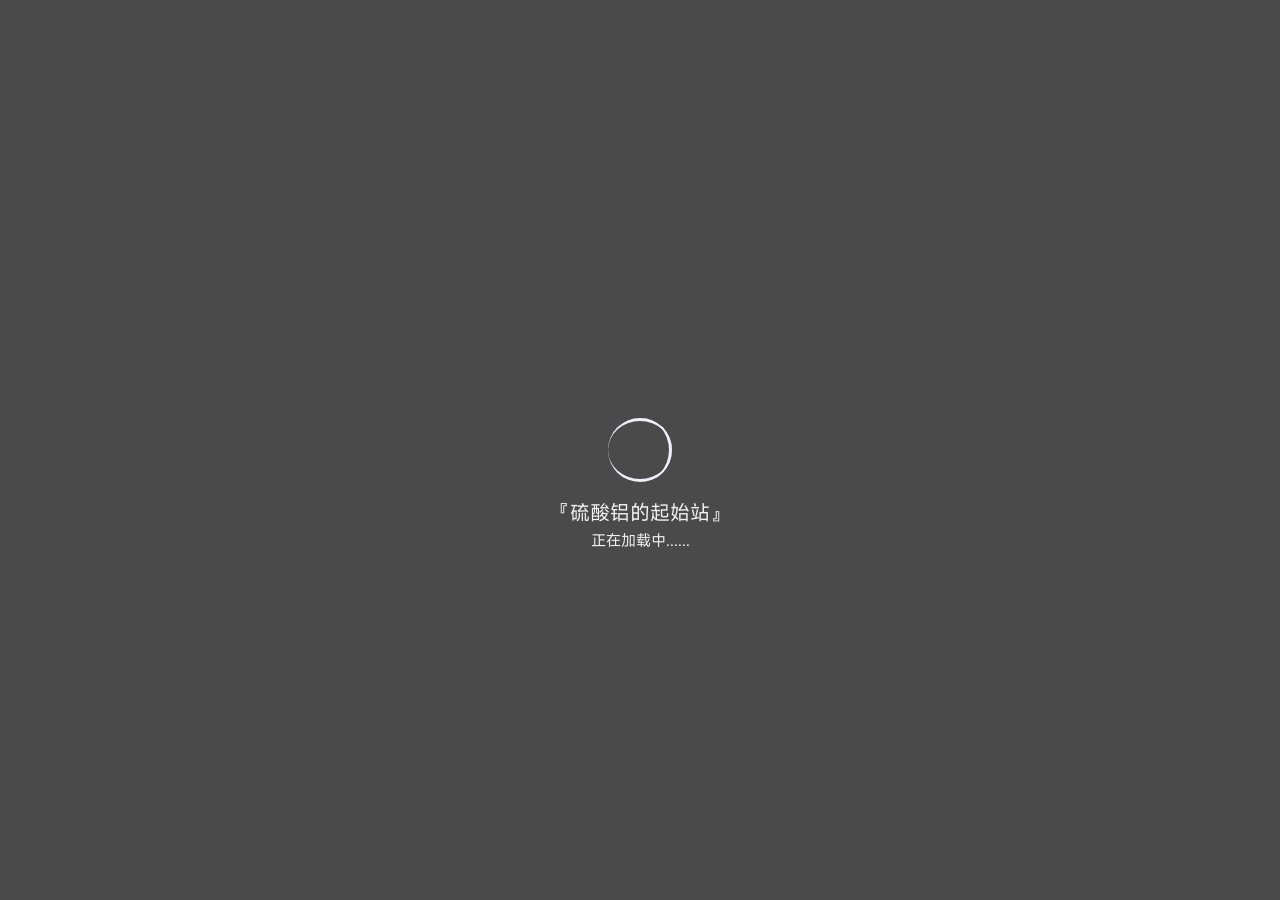
<file: index.html>
<!DOCTYPE html>
<html lang="zh-CN">

<head>
    <meta charset="UTF-8" />
    <meta http-equiv="X-UA-Compatible" content="IE=edge" />
    <meta name="viewport" content="width=device-width, initial-scale=1.0" />
    <title>『硫酸铝的起始站』</title>
    <link rel="icon" href="favicon.ico" />
    <!-- jQuery -->
    <script src="https://lf26-cdn-tos.bytecdntp.com/cdn/expire-1-M/jquery/3.6.0/jquery.min.js"></script>
    <!-- 引入样式 -->
    <link rel="stylesheet" type="text/css" href="./css/style.css" />
    <link rel="stylesheet" type="text/css" href="./css/font.css" />
    <link rel="stylesheet" type="text/css" href="./css/loading.css" />
    <link rel="stylesheet" type="text/css" href="./css/mobile.css" />
    <link rel="stylesheet" type="text/css" href="./css/animation.css" />
    <!-- Izitoast -->
    <link rel="stylesheet" href="https://lf26-cdn-tos.bytecdntp.com/cdn/expire-1-M/izitoast/1.4.0/css/iziToast.min.css" />
    <script type="text/javascript"
        src="https://lf26-cdn-tos.bytecdntp.com/cdn/expire-1-M/izitoast/1.4.0/js/iziToast.min.js">
    </script>
    <!-- IE Out -->
    <script>
        if ( /*@cc_on!@*/ false || (!!window.MSInputMethodContext && !!document.documentMode)) window.location.href =
            "https://al2so43.github.io/update/?referrer=https%3A%2F%2Fal2so43.github.io%2Fwebsite%2F&" + encodeURIComponent(window.location
            .href);
    </script>
</head>

<body>
    <!--加载动画-->
    <div id="loading-box">
        <div class="loading-left-bg"></div>
        <div class="loading-right-bg"></div>
        <div class="spinner-box">
            <div class="loader">
                <div class="inner one"></div>
                <div class="inner two"></div>
                <div class="inner three"></div>
            </div>
            <div class="loading-word">
                <p class="loading-title">『硫酸铝的起始站』</p>
                <span id="loading-text">正在加载中......</span>
            </div>
        </div>
    </div>
    <!-- 背景图片 -->
    <div class="bg-all">
        <img id="bg" onerror="this.classList.add('error');"></img>
        <div class="cover"></div>
    </div>
    <!-- 主体内容 -->
    <section id="section" class="section">
        <div id="content">
            <div class="con">
                <!-- 时间天气 -->
                <div class="tool-all">
                    <div class="time">
                        <span id="time_text">00:<span id="point">00</span>:00</span>
                        <span id="day">2000年&nbsp;1&nbsp;月&nbsp;1&nbsp;日&nbsp;星期一</span>
                    </div>
                    <div class="weather">
                        <span id="city">实时&nbsp;</span><span id="wea_text">天气&nbsp;</span><span id="tem2">信息&nbsp;</span><span
                            id="tem1"></span><span id="win_text">获取&nbsp;</span><span id="win_level">失败&nbsp;</span>
                    </div>
                </div>
                <div class="hitokoto">
                    <span id="hitokoto_text">这个每日名言似乎出了些小问题.</span><br />&nbsp;&nbsp;
                    <span id="hitokoto-from">&nbsp;&nbsp;&nbsp;---「&nbsp;<span id="from_text">Al2(SO4)3-硫酸铝</span>&nbsp;」</span>
                    <div class="hitokoto"><br /></div>
                </div>
                <!-- 搜索框 -->
                <div class="close_sou"></div>
                <div class="sou">
                    <form class="search" action="https://www.baidu.com/s" target="_Blank">
                        <div class="all-search">
                            <div class="se" title="点击切换搜索引擎">
                                <i id="icon-se" class="iconfont icon-baidu"></i>
                            </div>
                            <input class="wd" type="text" name="wd" placeholder="输入搜索内容" autocomplete="off" />
                            <div class="sou-button">
                                <div class="s" id="s-button">
                                    <i id="icon-sou" class="iconfont icon-sousuo"></i>
                                </div>
                            </div>
                        </div>
                        <input type="submit" id="search-submit" style="display: none;" />
                    </form>
                    <div id="keywords" style="display: none;"></div>
                    <div class="search-engine" style="display: none;">
                        <div class="search-engine-list">
                            <div class="se-li">
                                <a class="se-li-text" data-url="https://www.baidu.com/s" data-name="wd"
                                    data-icon="iconfont icon-baidu">
                                    <i id="icon-sou-list" class="iconfont icon-sousuo"></i>
                                    <span>百度</span>
                                </a>
                            </div>
                            <div class="se-li" data-url="https://cn.bing.com/search" data-name="q"
                                data-icon="iconfont icon-bing">
                                <a class="se-li-text">
                                    <i id="icon-sou-list" class="iconfont icon-bing"></i>
                                    <span>Bing</span>
                                </a>
                            </div>
                            <div class="se-li" data-url="https://www.google.com/search" data-name="q"
                                data-icon="iconfont icon-google">
                                <a class="se-li-text">
                                    <i id="icon-sou-list" class="iconfont icon-google"></i>
                                    <span>Google</span>
                                </a>
                            </div>
                            <div class="se-li" data-url="https://www.sogou.com/web" data-name="query"
                                data-icon="iconfont icon-bing">
                                <a class="se-li-text">
                                    <i id="icon-sou-list" class="iconfont icon-sougousousuo"></i>
                                    <span>搜狗</span>
                                </a>
                            </div>
                        </div>
                    </div>
                </div>
                <!-- 书签页 -->
                <div class="mark" style="display: none;">
                    <div class="tab">
                        <div class="tab-item active">默认</div>
                        <div class="tab-item">推荐</div>
                        <div class="tab-item">常用</div>
                        <div class="tab-item">工具</div>
                        <div class="tab-item">接口</div>
                        <div class="tab-item">娱乐</div>
                    </div>
                    <div class="content products">
                        <!-- 默认 -->
                        <div class="mainCont selected">
                            <div class="quick-all">
                                <div class="quick">
                                    <a href="https://mail.qq.com/" target="_blank">
                                        QQ邮箱
                                    </a>
                                </div>
                            </div>
                        </div>
                        <!-- 推荐 -->
                        <div class="mainCont">
                            <div class="quick-alls">
                                <div class="quicks" data-s="utools" title="Utools">
                                    <a href="https://u.tools/" target="_blank">
                                        Utools
                                    </a>
                                </div>
                                <div class="quicks" data-s="7zip" title="7-Zip">
                                    <a href="https://7-zip.org/" target="_blank">
                                        7-Zip
                                    </a>
                                </div>
                                <div class="quicks" data-s="vscode" title="VSCode">
                                    <a href="https://code.visualstudio.com/" target="_blank">
                                        VSCode
                                    </a>
                                </div>
                                <div class="quicks" data-s="jetbrains" title="Jetbrains官网">
                                    <a href="https://www.jetbrains.com/zh-cn/" target="_blank">
                                        Jetbrains官网
                                    </a>
                                </div>
                                <div class="quicks" data-s="vmware" title="VMWare虚拟机">
                                    <a href="https://www.vmware.com/products/desktop-hypervisor.html" target="_blank">
                                        VMWare虚拟机
                                    </a>
                                </div>
                                <div class="quicks" data-s="feishu" title="飞书">
                                    <a href="https://www.feishu.cn/" target="_blank">
                                        飞书
                                    </a>
                                </div>
                                <div class="quicks" data-s="qnstart" title="青柠起始页">
                                    <a href="https://intro.limestart.cn/" target="_blank">
                                        青柠起始页
                                    </a>
                                </div>
                                <div class="quicks" data-s="tencentdocx" title="腾讯文档">
                                    <a href="https://docs.qq.com/" target="_blank">
                                        腾讯文档
                                    </a>
                                </div>
                                <div class="quicks" data-s="WPS" title="WpsOffice">
                                    <a href="https://www.wps.cn/" target="_blank">
                                        WpsOffice
                                    </a>
                                </div>
                                <div class="quicks" data-s="microsoftoutlook" title="MicrosoftOutlook">
                                    <a href="https://www.microsoft.com/zh-cn/microsoft-365/outlook/email-and-calendar-software-microsoft-outlook/" target="_blank">
                                        MicrosoftOutlook
                                    </a>
                                </div>
                            </div>
                        </div>
                        <!-- 常用 -->
                        <div class="mainCont">
                            <div class="quick-alls">
                                <div class="quicks" data-s="google" title="GoogleChrome">
                                    <a href="https://www.google.cn/chrome/" target="_blank">
                                        GoogleChrome
                                    </a>
                                </div>
                                <div class="quicks" data-s="steamcommunity" title="Steamcommunity302">
                                    <a href="https://www.dogfight360.com/blog/686/" target="_blank">
                                        Steamcommunity302
                                    </a>
                                </div>
                                <div class="quicks" data-s="steam" title="Steam">
                                    <a href="https://store.steampowered.com/about/" target="_blank">
                                        Steam
                                    </a>
                                </div>
                                <div class="quicks" data-s="epic" title="Epic">
                                    <a href="https://www.epicgames.com/site/zh-CN/home" target="_blank">
                                        Epic
                                    </a>
                                </div>
                                <div class="quicks" data-s="tuladingtools" title="图吧工具箱">
                                    <a href="https://www.tbtool.cn/" target="_blank">
                                        图吧工具箱
                                    </a>
                                </div>
                                <div class="quicks" data-s="github" title="Github">
                                    <a href="https://github.com/" target="_blank">
                                        Github
                                    </a>
                                </div>
                                <div class="quicks" data-s="wormhole" title="Wormhole">
                                    <a href="https://wormhole.app/" target="_blank">
                                        Wormhole
                                    </a>
                                </div>
                                <div class="quicks" data-s="163mail" title="网易163邮箱">
                                    <a href="https://mail.163.com/" target="_blank">
                                        网易163邮箱
                                    </a>
                                </div>
                                <div class="quicks" data-s="baidufanyi" title="百度翻译">
                                    <a href="https://fanyi.baidu.com/" target="_blank">
                                        百度翻译
                                    </a>
                                </div>
                                <div class="quicks" data-s="aliyundrive" title="蓝奏云盘">
                                    <a href="https://www.lanzoui.com/" target="_blank">
                                        蓝奏云盘
                                    </a>
                                </div>
                            </div>
                        </div>
                        <!-- 工具 -->
                        <div class="mainCont">
                            <div class="quick-alls">
                                <div class="quicks" data-s="uutool" title="UUTool">
                                    <a href="https://uutool.cn/" target="_blank">
                                        UUTool
                                    </a>
                                </div>
                                <div class="quicks" data-s="zxgjdaquan" title="在线工具大全">
                                    <a href="https://www.lddgo.net/" target="_blank">
                                        在线工具大全
                                    </a>
                                </div>
                                <div class="quicks" data-s="cainiaogj" title="菜鸟工具">
                                    <a href="https://www.jyshare.com/" target="_blank">
                                        菜鸟工具
                                    </a>
                                </div>
                                <div class="quicks" data-s="toolhelper" title="Toolhelper">
                                    <a href="https://www.toolhelper.cn/" target="_blank">
                                        Toolhelper
                                    </a>
                                </div>
                                <div class="quicks" data-s="matools" title="MaTools">
                                    <a href="https://www.matools.com/" target="_blank">
                                        MaTools
                                    </a>
                                </div>
                                <div class="quicks" data-s="alltoall" title="AllToAll">
                                    <a href="https://www.alltoall.net/" target="_blank">
                                        AllToAll
                                    </a>
                                </div>
                                <div class="quicks" data-s="zxwjzh" title="在线文件转换">
                                    <a href="https://cdkm.com/cn/" target="_blank">
                                        在线文件转换
                                    </a>
                                </div>
                                <div class="quicks" data-s="aconvert" title="Aconvert格式转换">
                                    <a href="https://www.aconvert.com/cn/" target="_blank">
                                        Aconvert格式转换
                                    </a>
                                </div>
                                <div class="quicks" data-s="omnifile" title="通用图像工具">
                                    <a href="https://omnifile.co/zh-cn/" target="_blank">
                                        通用图像工具
                                    </a>
                                </div>
                                <div class="quicks" data-s="onlinepdfedit" title="OnlinePDF">
                                    <a href="https://onlinepdfedit.com/zh-cn/" target="_blank">
                                        OnlinePDF
                                    </a>
                                </div>
                            </div>
                        </div>
                        <!-- 接口 -->
                        <div class="mainCont">
                            <div class="quick-alls">
                                <div class="quicks" data-s="mwm" title="栗次元API">
                                    <a href="https://t.mwm.moe/" target="_blank">
                                        栗次元API
                                    </a>
                                </div>
                                <div class="quicks" data-s="bingimg" title="Bing壁纸API">
                                    <a href="https://bing.img.run/about.html" target="_blank">
                                        Bing壁纸API
                                    </a>
                                </div>
                                <div class="quicks" data-s="yhpop" title="樱花API">
                                    <a href="https://www.dmoe.cc/" target="_blank">
                                        樱花API
                                    </a>
                                </div>
                                <div class="quicks" data-s="paugram" title="保罗API">
                                    <a href="https://api.paugram.com/" target="_blank">
                                        保罗API
                                    </a>
                                </div>
                                <div class="quicks" data-s="xiaowai" title="LoliAPI">
                                    <a href="https://www.loliapi.com/" target="_blank">
                                        LoliAPI
                                    </a>
                                </div>
                                <div class="quicks" data-s="vvhan" title="韩小韩API">
                                    <a href="https://api.vvhan.com/" target="_blank">
                                        韩小韩API
                                    </a>
                                </div>
                                <div class="quicks" data-s="dujin" title="缙哥哥API">
                                    <a href="https://www.dujin.org/tag/api" target="_blank">
                                        缙哥哥API
                                    </a>
                                </div>
                                <div class="quicks" data-s="roll" title="RollAPI">
                                    <a href="https://www.mxnzp.com/doc/list" target="_blank">
                                        RollAPI
                                    </a>
                                </div>
                                <div class="quicks" data-s="injahow" title="InjahowAPI">
                                    <a href="https://api.injahow.cn/" target="_blank">
                                        InjahowAPI
                                    </a>
                                </div>
                                <div class="quicks" data-s="hitokoto" title="一言API">
                                    <a href="https://hitokoto.cn/" target="_blank">
                                        一言API
                                    </a>
                                </div>
                            </div>
                        </div>
                        <!-- 娱乐 -->
                        <div class="mainCont">
                            <div class="quick-alls">
                                <div class="quicks" data-s="bilibili" title="哔哩哔哩">
                                    <a href="https://www.bilibili.com/" target="_blank">
                                        哔哩哔哩
                                    </a>
                                </div>
                                <div class="quicks" data-s="douyin" title="抖音">
                                    <a href="https://www.douyin.com/" target="_blank">
                                        抖音
                                    </a>
                                </div>
                                <div class="quicks" data-s="kuaishou" title="快手">
                                    <a href="https://www.kuaishou.com/new-reco" target="_blank">
                                        快手
                                    </a>
                                </div>
                                <div class="quicks" data-s="xigua" title="西瓜视频">
                                    <a href="https://www.ixigua.com/?wid_try=1" target="_blank">
                                        西瓜视频
                                    </a>
                                </div>
                                <div class="quicks" data-s="iqiyi" title="爱奇艺">
                                    <a href="https://www.iqiyi.com/" target="_blank">
                                        爱奇艺
                                    </a>
                                </div>
                                <div class="quicks" data-s="163music" title="网易云音乐">
                                    <a href="https://music.163.com/" target="_blank">
                                        网易云音乐
                                    </a>
                                </div>
                                <div class="quicks" data-s="qqmusic" title="QQ音乐">
                                    <a href="https://y.qq.com/" target="_blank">
                                        QQ音乐
                                    </a>
                                </div>
                                <div class="quicks" data-s="kugou" title="酷狗音乐">
                                    <a href="https://www.kugou.com/" target="_blank">
                                        酷狗音乐
                                    </a>
                                </div>
                                <div class="quicks" data-s="kuwo" title="酷我音乐">
                                    <a href="https://kuwo.cn/" target="_blank">
                                        酷我音乐
                                    </a>
                                </div>
                                <div class="quicks" data-s="migu" title="咪咕音乐">
                                    <a href="https://www.migu.cn/music.html" target="_blank">
                                        咪咕音乐
                                    </a>
                                </div>
                            </div>
                        </div>
                    </div>
                </div>
                <!-- 设置图标 -->
                <div id="menu">
                    <i id="icon-menu" class="iconfont icon-shezhi"></i>
                </div>
                <!-- 设置页 -->
                <div class="set" style="display: none;">
                    <div class="tabs">
                        <div class="tab-items actives">搜索引擎</div>
                        <div class="tab-items" id="set-quick-menu">快捷方式</div>
                        <div class="tab-items">壁纸设置</div>
                        <div class="tab-items">数据备份</div>
                    </div>
                    <div class="contents productss">
                        <!-- 搜索引擎设置 -->
                        <div class="mainConts selected">
                            <div class="set_blocks">
                                <div class="set_blocks_content">
                                    <div class="se_list">
                                        <div class="se_list_table">
                                            <div class="se_list_div">
                                                <div class="se_list_num">
                                                    <i class="iconfont icon-home"></i>
                                                </div>
                                                <div class="se_list_name">百度</div>
                                                <div class="se_list_button">
                                                    <button class="set_se_default" value="baidu"
                                                        style="border-radius: 8px 0px 0px 8px;">
                                                        <span class="iconfont icon-home"></span>
                                                    </button>
                                                    <button class="edit_se" value="baidu">
                                                        <span class="iconfont icon-xiugai"></span>
                                                    </button>
                                                    <button class="delete_se" value="baidu"
                                                        style="border-radius: 0px 8px 8px 0px;">
                                                        <span class="iconfont icon-delete"></span>
                                                    </button>
                                                </div>
                                            </div>
                                            <div class="se_list_div">
                                                <div class="se_list_num">2</div>
                                                <div class="se_list_name">谷歌</div>
                                                <div class="se_list_button">
                                                    <button class="set_se_default" value="google"><span
                                                            class="iconfont icon-home"></span></button>
                                                    <button class="edit_se" value="google"><span
                                                            class="iconfont icon-xiugai"></span></button>
                                                    <button class="delete_se" value="google"><span
                                                            class="iconfont icon-delete"></span></button>
                                                </div>
                                            </div>
                                        </div>
                                    </div>
                                    <div class="se_add_preinstall">
                                        <div class="set_se_list_add">
                                            <span class="set_quick_text">新增</span>
                                        </div>
                                        <div class="set_se_list_preinstall">
                                            <span class="set_quick_text">重置</span>
                                        </div>
                                    </div>
                                    <div class="add_content se_add_content" style="display:none;">
                                        <div class="froms">
                                            <div class="from_items">
                                                <div class="from_text">序号</div>
                                                <input type="hidden" name="key_inhere" />
                                                <input type="number" name="key" placeholder="请输入&nbsp;小于&nbsp;20&nbsp;的&nbsp;正整数"
                                                    autocomplete="off"
                                                    oninput="if(value>20)value=20;if(value<0)value=0" />
                                            </div>
                                            <div class="from_items">
                                                <div class="from_text">名称</div>
                                                <input type="text" name="title" placeholder="请输入&nbsp;搜索引擎&nbsp;的&nbsp;名称" autocomplete="off" />
                                            </div>
                                            <div class="from_items">
                                                <div class="from_text">网址</div>
                                                <input type="url" name="url" placeholder="请输入&nbsp;以&nbsp;https&nbsp;或&nbsp;http&nbsp;开头的&nbsp;URL链接"
                                                    autocomplete="off" />
                                            </div>
                                            <div class="from_items">
                                                <div class="from_text">字段</div>
                                                <input type="text" name="name" placeholder="请输入&nbsp;URL链接&nbsp;中&nbsp;?&nbsp;后面的字段"
                                                    autocomplete="off" />
                                            </div>
                                            <div class="from_items" style="display: none;">
                                                <input type="text" name="icon" placeholder="iconfont icon-Earth"
                                                    value="iconfont icon-Earth" disabled="disabled" />
                                            </div>
                                        </div>
                                        <div class="from_items button">
                                            <div class="se_add_save">保存</div>
                                            <div class="se_add_cancel">取消</div>
                                        </div>
                                    </div>
                                </div>
                            </div>
                        </div>
                        <!-- 快捷方式设置 -->
                        <div class="mainConts">
                            <div class="set_blocks">
                                <div class="set_blocks_content">
                                    <div class="quick_list">
                                        <div class="quick_list_table">
                                            <div class="quick_list_div">
                                                <div class="quick_list_div_num">1</div>
                                                <div class="quick_list_div_name">哔哩哔哩</div>
                                                <div class="quick_list_div_button">
                                                    <div class="edit_quick" value="1">
                                                        <span class="iconfont iconbook-edit"></span>
                                                    </div>
                                                    <div class="delete_quick" value="1">
                                                        <span class="iconfont icondelete"></span>
                                                    </div>
                                                </div>
                                            </div>
                                            <div class="quick_list_div">
                                                <div class="quick_list_div_num">2</div>
                                                <div class="quick_list_div_name">知乎</div>
                                                <div class="quick_list_div_button">
                                                    <button class="edit_quick" value="2"
                                                        style="border-radius: 8px 0px 0px 8px;">
                                                        <span class="iconfont iconbook-edit"></span>
                                                    </button>
                                                    <button class="delete_quick" value="2"
                                                        style="border-radius: 0px 8px 8px 0px;">
                                                        <span class="iconfont icondelete"></span>
                                                    </button>
                                                </div>
                                            </div>
                                        </div>
                                    </div>
                                    <div class="se_add_preinstalls">
                                        <div class="set_quick_list_add">
                                            <span class="set_quick_text">新增</span>
                                        </div>
                                        <div class="set_quick_list_preinstall">
                                            <span class="set_quick_text">重置</span>
                                        </div>
                                    </div>
                                    <div class="add_content quick_add_content" style="display:none;">
                                        <div class="froms">
                                            <div class="from_items">
                                                <div class="from_text">序号</div>
                                                <input type="hidden" name="key_inhere" />
                                                <input type="number" name="key" placeholder="请输入&nbsp;小于&nbsp;100&nbsp;的&nbsp;正整数"
                                                    autocomplete="off"
                                                    oninput="if(value>99)value=99;if(value<0)value=0" />
                                            </div>
                                            <div class="from_items">
                                                <div class="from_text">名称</div>
                                                <input type="text" name="title" placeholder="请输入&nbsp;快捷方式&nbsp;的&nbsp;名称" autocomplete="off" />
                                            </div>
                                            <div class="from_items">
                                                <div class="from_text">网址</div>
                                                <input type="url" name="url" placeholder="请输入&nbsp;以&nbsp;https&nbsp;或&nbsp;http&nbsp;开头的&nbsp;URL链接"
                                                    autocomplete="off" />
                                            </div>
                                        </div>
                                        <div class="from_items button">
                                            <div class="quick_add_save">保存</div>
                                            <div class="quick_add_cancel">取消</div>
                                        </div>
                                    </div>
                                </div>
                            </div>
                        </div>
                        <!-- 背景图片设置 -->
                        <div class="mainConts">
                            <div class="set_blocks">
                                <div class="set_tip">
                                    <span class="set_text mobile">点击下方选项以切换壁纸,使用除默认壁纸以外的选项可能会导致网页载入缓慢.</span>
                                    <span class="set_text mobile">不建议使用以主色调为白色的壁纸,会导致本站部分元素无法辨认.</span>
                                    <span class="set_text" id="wallpaper_text">请点击选项以查看各项说明,高亮项为选中,选中后刷新网页以生效!</span>
                                </div>
                                <div class="set_blocks_content">
                                    <div class="from_container">
                                        <div class="froms">
                                            <div class="from_row">
                                                <div class="from_row_content">
                                                    <div id="wallpaper">
                                                        <div class="form-radio">
                                                            <input type="radio" id="radio1" class="set-wallpaper"
                                                                name="wallpaper-type" value="1" style="display: none;" />
                                                            <label class="form-radio-label" for="radio1">
                                                                默认壁纸
                                                            </label>
                                                        </div>
                                                        <div class="form-radio">
                                                            <input type="radio" id="radio6" class="set-wallpaper"
                                                                name="wallpaper-type" value="6" style="display: none;" />
                                                            <label class="form-radio-label" for="radio6">
                                                                本地背景
                                                            </label>
                                                        </div>
                                                        <div class="form-radio">
                                                            <input type="radio" id="radio2" class="set-wallpaper"
                                                                name="wallpaper-type" value="2" style="display: none;" />
                                                            <label class="form-radio-label" for="radio2">
                                                                必应每日
                                                            </label>
                                                        </div>
                                                        <div class="form-radio">
                                                            <input type="radio" id="radio3" class="set-wallpaper"
                                                                name="wallpaper-type" value="3" style="display: none;" />
                                                            <label class="form-radio-label" for="radio3">
                                                                高清风景
                                                            </label>
                                                        </div>
                                                        <div class="form-radio">
                                                            <input type="radio" id="radio4" class="set-wallpaper"
                                                                name="wallpaper-type" value="4" style="display: none;" />
                                                            <label class="form-radio-label" for="radio4">
                                                                随机萌图
                                                            </label>
                                                        </div>
                                                        <div class="form-radio">
                                                            <input type="radio" id="radio5"
                                                                class="set-wallpaper wallpaper-custom"
                                                                name="wallpaper-type" value="5" style="display: none;" />
                                                            <label class="form-radio-label" for="radio5">
                                                                七濑胡桃
                                                            </label>
                                                        </div>
                                                    </div>
                                                </div>

                                            </div>
                                            <div id="wallpaper_url" style="display: none;">
                                                <div class="from_row">
                                                    <!--<div class="from_items">
                                                        <input type="text" name="wallpaper-url" id="wallpaper-url"
                                                            placeholder="以 https 或 http 开头的 URL" autocomplete="off">
                                                    </div>-->
                                                </div>
                                            </div>
                                        </div>
                                    </div>
                                    <div class="from_items button" id="wallpaper-button" style="display: none;">
                                        <div class="wallpaper_save">保存</div>
                                    </div>
                                </div>
                            </div>
                        </div>
                        <!-- 数据备份设置 -->
                        <div class="mainConts">
                            <div class="set_blocks">
                                <div class="set_tip">
                                    <span class="set_text">点击导出按钮将会将您的数据备份并导出到您的设备.</span>
                                    <span class="set_text">点击导入按钮可选择在您设备上的备份文件进行数据恢复.</span>
                                    <span class="set_text">注:本功能尚未完善,若您遇到任何问题可以在设置里进行数据重置!</span>
                                </div>
                                <div class="set_button">
                                    <div class="but-ordinary" id="my_data_in">导入</div>
                                    <div class="but-ordinary" id="my_data_out">导出</div>
                                    <input type="file" id="my_data_file" name="file" style="display: none" />
                                </div>
                                <div class="set_version">
                                    <span class="set_version-text"><a href="https://github.com/imsyy/Snavigation" target="_blank">初始作者</a>丨<a href="https://github.com/al2so43/start" target="_blank">开源地址</a></span>
                                    <span class="set_version-text2">Copyright&nbsp;©&nbsp;<a href="https://al2so43.github.io/start" class="set_version-text2">『硫酸铝的起始站』</a>&nbsp;V&nbsp;1.82</span>
                                </div>
                            </div>
                        </div>
                    </div>
                </div>
            </div>
        </div>
        <!-- 版权信息 -->
        <div class="foot">
            <!-- <a href="https://al2so43.github.io/website"><div class="power">Copyright&nbsp;&copy;&nbsp;2020
                <script>
                    document.write(' - ' + (new Date()).getFullYear())
                </script>&nbsp;--><strong><span class="">Al2(SO4)3-硫酸铝丨<a href="https://al2so43.github.io/website">回到『硫酸铝的个人网站』</a></span></strong>
                <!-- 以下信息请不要修改哦 -->
                <!--&amp;&nbsp;&nbsp;模板初始作者&nbsp;:&nbsp;<a href="https://github.com/imsyy/Snavigation" target="_blank">Imsyy</a> -->
            </div>
        </div>
    </section>
    <!-- 主体内容结束 -->
    <!-- noscript -->
    <noscript>
        <div class="noscript fixed-top">提示:您的浏览器未开启JavaScript.<br />本网站需要使用JavaScript,请您理解!</div>
    </noscript>
    <!-- JS -->
    <script type="text/javascript" src="./js/main.js"></script>
    <script type="text/javascript" src="./js/set.js"></script>
    <script type="text/javascript" src="./js/js.cookie.js"></script>
</body>

</html>
</file>
<file: css/style.css>
@charset "utf-8";
:root {
    --body-background-color: #333333;
    --main-text-color: #efefef;
    --main-text-form-color: #333333;
    --main-text-form-hover-color: #efefef;
    /* --main-background-color: #ffffff40;
    --main-background-hover-color: #ffffff60;
    --main-background-active-color: #ffffff80; */
    --main-background-color: #00000040;
    --main-background-hover-color: #acacac60;
    --main-background-active-color: #8a8a8a80;
    --main-button-color: #ffffff40;
    --main-button-hover-color: #00000030;
    --main-button-active-color: #00000020;
    --main-input-color: #ffffff30;
    --main-input-text-placeholder-color: #ffffff70;
    --main-text-shadow: 0px 0px 8px #00000066;
    --main-search-shadow: 0 0 20px #0000000d;
    --main-search-hover-shadow: 0 0 20px #00000033;
    --border-bottom-color-hover: #efefef80;
    --border-bottom-color-active: #efefef;
}

html,
body {
    width: 100%;
    height: 100%;
    margin: 0;
    background-color: var(--body-background-color);
    -webkit-tap-highlight-color: transparent;
    -webkit-user-select: none;
    user-select: none;
    font-family: 'MiSans', sans-serif;
}

*,
a,
p {
    text-decoration: none;
    transition: 0.3s;
    color: var(--main-text-color);
    user-select: none;
}

section {
    display: block;
    position: fixed;
    width: 100%;
    height: 100%;
    min-height: 600px;
    opacity: 0;
    transition: ease 1.5s;
}

.noclickn {
    pointer-events: none;
}

/*背景*/
.bg-all {
    z-index: 0;
    position: absolute;
    top: calc(0px + 0px);
    left: 0;
    width: 100%;
    height: calc(100% - 0px);
    transition: .25s;
}

#bg {
    transform: scale(1.10);
    filter: blur(10px);
    position: fixed;
    left: 0;
    top: 0;
    width: 100%;
    height: 100%;
    object-fit: cover;
    transition: opacity 1s, transform .25s, filter .25s;
    backface-visibility: hidden;
}

img.error {
    display: none;
}

.cover {
    opacity: 0;
    position: fixed;
    left: 0;
    top: 0;
    width: 100%;
    height: 100%;
    background-image: radial-gradient(rgba(0, 0, 0, 0) 0, rgba(0, 0, 0, .5) 100%), radial-gradient(rgba(0, 0, 0, 0) 33%, rgba(0, 0, 0, .3) 166%);
    transition: .25s;
}

/*总布局*/
#content {
    width: 100%;
    height: 100%;
    display: flex;
    align-items: center;
    justify-content: center;
}

.con {
    width: 100%;
    display: flex;
    justify-content: center;
    flex-direction: column;
    align-items: center;
}

.sou {
    max-width: 680px;
    width: calc(100% - 60px);
    animation: fade;
    -webkit-animation: fade 0.5s;
    -moz-animation: fade 0.5s;
    -o-animation: fade 0.5s;
    -ms-animation: fade 0.5s;
    /* transform: translateY(-150%); */
}

/* .box .sou {
    display: none;
} */

.box .all-search {
    opacity: 0;
    transition: 0.3s;
}

/*
搜索框点击后更改样式
*/

/*搜索框*/
.onsearch .all-search {
    background-color: var(--main-text-form-hover-color);
    transform: translateY(-140%);
    transition: ease 0.3s !important;
}

/*背景模糊*/
.onsearch #bg {
    transform: scale(1.08) !important;
    filter: blur(10px) !important;
    transition: ease 0.3s !important;
}

/*搜索引擎按钮*/
.onsearch #icon-se {
    color: var(--main-text-form-color) !important;
    transition: ease 0.5s;
}

/*搜索按钮*/
.onsearch #icon-sou {
    color: var(--main-text-form-color) !important;
    transition: ease 0.5s;
}

/*时间上移*/
.onsearch .tool-all {
    transform: translateY(-140%) !important;
}

/*搜索引擎选择上移*/
.onsearch .search-engine {
    transform: translateY(-38%) !important;
}


/*时间*/
.tool-all {
    position: absolute;
    display: flex;
    flex-direction: column;
    align-items: center;
    transform: translateY(-120%);
    z-index: 1;
}

.time {
    color: var(--main-text-color);
    display: flex;
    flex-direction: column;
    align-items: center;
}

#point {
    margin: 0px 4px;
    animation: fadenum 2s infinite;
    -webkit-animation: fadenum 2s infinite;
    -moz-animation: fadenum 2s infinite;
    -o-animation: fadenum 2s linear infinite;
    -ms-animation: fadenum 2s linear infinite;
}

#time_text {
    font-size: 3rem;
    margin: 6px 0px;
    text-shadow: var(--main-text-shadow);
    transition: 0.2s;
}

#time_text:hover {
    cursor: pointer;
    transition: 0.2s;
    transform: scale(1.08);
}

#time_text:active {
    transition: 0.2s;
    opacity: 0.6;
    transform: scale(1.02);
}

#day {
    font-size: 1.15rem;
    opacity: 0.8;
    margin: 4px 0px;
    text-shadow: var(--main-text-shadow);
}

/*天气*/
.weather {
    color: #efefef;
    opacity: 0.8;
    font-size: 1.10rem;
    text-shadow: var(--main-text-shadow);
}

.hitokoto {
    text-align: center
}
.hitokoto_text {
    color: #efefef;
    opacity: 1.5;
    font-size: 0.76rem;
    text-shadow: var(--main-text-shadow);
    text-align: center;
}
.hitokoto_from {
    text-align: center;
}
/*搜索框*/
.search,
.wd,
.s {
    padding: 0;
    margin: 0;
    border: none;
    outline: none;
    background: none;
    display: flex;
    justify-content: center;
    animation: fade;
    -webkit-animation: fade 0.5s;
    -moz-animation: fade 0.5s;
    -o-animation: fade 0.5s;
    -ms-animation: fade 0.5s;
}

.wd::-webkit-input-placeholder {
    letter-spacing: 2px;
    font-size: 1.05rem;
}

.all-search {
    display: flex;
    align-items: center;
    width: 100%;
    height: 43px;
    border-radius: 30px;
    color: var(--main-text-color);
    background-color: var(--main-background-color);
    box-shadow: var(--main-search-shadow);
    -webkit-backdrop-filter: blur(10px);
    backdrop-filter: blur(10px);
    overflow: hidden;
    transition: 0.5s ease;
}

.all-search:hover {
    box-shadow: var(--main-search-hover-shadow);
}

.con .sou form .wd {
    width: 100%;
    height: 100%;
    line-height: 100%;
    text-indent: 4px;
    font-size: 1.25rem;
    color: var(--main-text-form-color);
    /* background-color: transparent; */
}

.sou form .se,
.sou form .s {
    width: 40px;
    height: 40px;
    display: flex;
    padding: 10px;
    cursor: pointer;
    justify-content: center;
    align-items: center;
}

#icon-se,
#icon-sou {
    font-size: 1.25rem;
    color: #efefef;
}

.sou form .se {
    transition: 0.3s;
    border-radius: 0px 30px 30px 0px;
}

.sou form .se:hover {
    transition: 0.3s;
    background: var(--main-background-color);
    border-radius: 0px 30px 30px 0px;
}

.sou-button {
    transition: 0.3s;
    border-radius: 30px 0px 0px 30px;
}

.sou-button:hover {
    transition: 0.3s;
    background: var(--main-background-color);
    border-radius: 30px 0px 0px 30px;
}

.all-search input::-webkit-input-placeholder {
    color: var(--main-text-color);
    text-align: center;
}

.all-search input::-moz-placeholder {
    color: var(--main-text-color);
    text-align: center;
}

.all-search input:-ms-input-placeholder {
    color: var(--main-text-color);
    text-align: center;
}

/*切换搜索引擎*/
.search-engine {
    position: absolute;
    margin-top: 10px;
    margin-left: 5px;
    padding: 10px;
    color: var(--main-text-color);
    background-color: var(--main-background-color);
    box-shadow: var(--main-search-shadow);
    -webkit-backdrop-filter: blur(10px);
    backdrop-filter: blur(10px);
    border-radius: 8px;
    display: none;
    z-index: 999;
    animation: fade;
    -webkit-animation: fade 0.5s;
    -moz-animation: fade 0.5s;
    -o-animation: fade 0.5s;
    -ms-animation: fade 0.5s;
}

.search-engine-list {
    display: flex;
    justify-content: flex-start;
    width: 100%;
    flex-wrap: wrap;
    height: 152px;
    overflow-y: auto;
    overflow-x: hidden;
}

.se-li {
    flex: 1;
    width: 23%;
    min-width: 23%;
    max-width: 23%;
    width: 100%;
    padding: 8px 0px;
    margin: 1%;
    border-radius: 8px;
    transition: 0.3s;
    background: var(--main-background-color);
}

.se-li:hover {
    cursor: pointer;
    transition: 0.3s;
    border-radius: 8px;
    background-color: var(--main-background-hover-color);
}

.se-li-text {
    display: flex;
    width: 100%;
    height: 100%;
    align-items: center;
    justify-content: center;
}

.se-li-text span {
    margin-left: 10px;
    overflow: hidden;
    text-overflow: ellipsis;
    white-space: nowrap;

}

/*搜索建议*/
#keywords {
    position: absolute;
    width: 100%;
    top: 46.5%;
    font-size: small;
    color: var(--main-text-color);
    background-color: var(--main-background-color);
    box-shadow: var(--main-search-shadow);
    border-radius: 8px;
    display: none;
    z-index: 999;
    -webkit-backdrop-filter: blur(10px);
    backdrop-filter: blur(10px);
    animation: down;
    -webkit-animation: down 0.5s;
    -moz-animation: down 0.5s;
    -o-animation: down 0.5s;
    -ms-animation: down 0.5s;
}

.keyword {
    padding: 6px 12px;
    border-radius: 8px;
    transition: 0.3s;
    animation: fade;
    -webkit-animation: fade 0.5s;
    -moz-animation: fade 0.5s;
    -o-animation: fade 0.5s;
    -ms-animation: fade 0.5s;
}

.keyword i {
    margin-right: 6px;
    font-size: small;
}

.keyword:hover,
.keyword.choose {
    cursor: pointer;
    /* font-weight: bold; */
    transition: 0.3s;
    text-indent: 10px;
    border-radius: 8px;
    background-color: var(--main-background-hover-color);
    border-radius: 8px;
}

/*书签及设置*/
.mark,
.set {
    flex-direction: column;
    align-items: center;
    background: var(--main-background-color);
    border-radius: 8px;
    height: 400px;
    max-height: 400px;
    width: 80%;
    max-width: 900px;
    max-width: 900px;
    position: absolute;
    margin-top: 200px;
    z-index: 2000;
    animation: fade;
    -webkit-animation: fade 0.75s;
    -moz-animation: fade 0.75s;
    -o-animation: fade 0.75s;
    -ms-animation: fade 0.75s;
}

.mark .tab,
.set .tabs {
    height: 40px;
    min-height: 40px;
    width: 100%;
    display: flex;
    justify-content: space-around;
    align-items: center;
    margin-bottom: 20px;
}

.set .tabs {
    margin-bottom: 0px !important;
}

.mark .tab .tab-item,
.set .tabs .tab-items {
    width: 100%;
    height: 100%;
    display: flex;
    justify-content: center;
    align-items: center;
    font-size: 0.95rem;
    transition: 0.3s;
    border-bottom: 2px solid transparent;
    border-top: 2px solid transparent;
}

.mark .tab .tab-item:hover,
.set .tabs .tab-items:hover {
    transition: 0.3s;
    cursor: pointer;
    border-bottom-color: var(--border-bottom-color-hover);
}

.mark .tab .tab-item.active,
.set .tabs .tab-items.actives {
    border-bottom-color: var(--border-bottom-color-active);
}

.products,
.productss {
    width: 100%;
    height: 100%;
}

.products .mainCont,
.productss .mainConts {
    display: none;
    width: 100%;
    /* overflow: auto; */
    flex-wrap: wrap;
    animation: fade;
    -webkit-animation: fade 0.5s;
    -moz-animation: fade 0.5s;
    -o-animation: fade 0.5s;
    -ms-animation: fade 0.5s;
}

.products .mainCont.selected,
.productss .mainConts.selected {
    display: flex;
}

/*快捷方式*/
.quick-all,
.quick-alls {
    display: flex;
    flex-wrap: wrap;
    justify-content: flex-start;
    align-content: flex-start;
    width: 100%;
    margin: 0px 20px 20px 20px;
    height: 316px;
    overflow: auto;
}

.quick,
.quicks {
    flex: 1;
    height: 48px;
    background: var(--main-background-color);
    cursor: pointer;
    border-radius: 8px;
    width: 18%;
    min-width: 18%;
    max-width: 18%;
    margin: 0% 1% 2% 1%;
    transition: 0.3s;
}

.quick:hover,
.quicks:hover {
    transition: 0.3s;
    background: var(--main-background-hover-color);
}

.quick:active,
.quicks:active {
    transform: scale(0.95);
    transition: 0.3s;
    background: var(--main-background-active-color);
}

.quick a,
.quicks a {
    width: 100%;
    height: 100%;
    display: flex;
    justify-content: center;
    align-items: center;
    overflow: hidden;
    text-overflow: ellipsis;
    white-space: nowrap;
}

/*设置区域统一样式*/
#menu {
    width: 44px;
    height: 44px;
    position: absolute;
    right: 8px;
    top: 8px;
    z-index: 2000000;
    cursor: pointer;
    transition: 0.5s;
    border-radius: 8px;
    transition: 0.3s;
    animation: fade;
    -webkit-animation: fade 1s;
    -moz-animation: fade 1s;
    -o-animation: fade 1s;
    -ms-animation: fade 1s;
}

#menu:hover {
    cursor: pointer;
    transition: 0.3s;
    background: var(--main-background-color);
    border-radius: 8px;
}

#menu:active {
    cursor: pointer;
    transform: scale(0.90);
}

#menu i {
    display: flex;
    justify-content: center;
    align-items: center;
    height: 100%;
    font-size: 1.75rem;
    transition: 0.3s;
}

.set_blocks {
    width: 100%;
    height: 340px;
    display: flex;
    flex-direction: column;
    justify-content: space-between;
}

.set_blocks_content {
    display: flex;
    margin: 20px 20px 0px 20px;
    height: 430px;
    flex-direction: column;
    justify-content: space-between;
}

.set_blocks_content .se_add_preinstall,
.set_blocks_content .se_add_preinstalls,
.from_items.button {
    display: flex;
    justify-content: center;
}

.set_se_list_add,
.set_se_list_preinstall,
.se_add_save,
.se_add_cancel,
.set_quick_list_add,
.set_quick_list_preinstall,
.quick_add_cancel,
.quick_add_save,
.wallpaper_save {
    width: 25%;
    display: flex;
    height: 40px;
    border-radius: 8px;
    background: var(--main-background-color);
    margin: 0 20px;
    justify-content: center;
    align-items: center;
    transition: 0.3s;
}

.set_se_list_add:hover,
.set_se_list_preinstall:hover,
.se_add_save:hover,
.se_add_cancel:hover,
.set_quick_list_add:hover,
.set_quick_list_preinstall:hover,
.quick_add_cancel:hover,
.quick_add_save:hover,
.wallpaper_save:hover {
    cursor: pointer;
    background: var(--main-background-hover-color);
    transition: 0.3s;
}

.set_se_list_add:active,
.set_se_list_preinstall:active,
.se_add_save:active,
.se_add_cancel:active,
.set_quick_list_add:active,
.set_quick_list_preinstall:active,
.quick_add_cancel:active,
.quick_add_save:active,
.wallpaper_save:active {
    transform: scale(0.90);
    background: var(--main-background-active-color);
    transition: 0.3s;
}

.set_blocks_content button {
    width: 40px;
    height: 100%;
    background: var(--main-button-color);
    border: 1px solid transparent;
    transition: 0.3s;
}

.set_blocks_content button:hover {
    cursor: pointer;
    background: var(--main-button-hover-color);
}

.set_blocks_content button:active {
    transform: scale(0.95);
    background: var(--main-button-active-color);
}

.se_list,
.se_add_preinstall,
.se_add_preinstalls,
.quick_list,
.add_content {
    animation: fade;
    -webkit-animation: fade 0.5s;
    -moz-animation: fade 0.5s;
    -o-animation: fade 0.5s;
    -ms-animation: fade 0.5s;
}

/*表单内容*/
.add_content {
    display: flex;
    flex-direction: column;
    height: 320px;
    justify-content: space-between;
    overflow-y: auto;
    overflow-x: hidden;
}

.froms {
    height: 100%;
    display: flex;
    flex-direction: column;
    justify-content: space-evenly;
}

.froms .from_items {
    display: flex;
    flex-direction: row;
    align-items: center;
    width: 100%;
}

.from_text {
    width: 60px;
    display: flex;
    justify-content: center;
    margin-right: 10px;
}

.add_content input,
#wallpaper_url input {
    font-size: 1.05rem;
    outline: none;
    height: 40px;
    width: 100%;
    border-radius: 8px;
    padding: 0px 10px;
    border: none;
    background: var(--main-input-color);
}

.add_content input:hover,
.add_content input:active,
#wallpaper_url input:hover,
#wallpaper_url input:active {
    box-shadow: var(--main-search-hover-shadow);
}

.add_content input::-webkit-input-placeholder,
#wallpaper_url input::-webkit-input-placeholder {
    color: var(--main-input-text-placeholder-color);
}

input::-webkit-outer-spin-button,
input::-webkit-inner-spin-button {
    -webkit-appearance: none;
}

input[type="number"] {
    -moz-appearance: textfield;
}

/*快捷方式和搜索引擎设置*/
.quick_list,
.se_list {
    height: 260px;
    overflow-y: auto;
}

.quick_list_table,
.se_list_table {
    display: flex;
    flex-direction: column;
    margin: 0px 10px;
}

.quick_list_div,
.se_list_div {
    height: 40px;
    display: flex;
    flex-direction: row;
    align-items: center;
    justify-content: space-between;
    margin-bottom: 14px;
    background: var(--main-background-color);
    border-radius: 8px;
    transition: 0.3s;
}

.quick_list_div:hover,
.se_list_div:hover {
    background: var(--main-background-hover-color);
    transition: 0.3s;
}

.quick_list_div_num,
.se_list_num {
    height: 40px;
    width: 40px;
    min-width: 40px;
    display: flex;
    justify-content: center;
    align-items: center;
    background: var(--main-background-color);
    border-radius: 8px;
}

.quick_list_div_name,
.se_list_name {
    width: 100%;
    margin-left: 10px;
    overflow: hidden;
    text-overflow: ellipsis;
    white-space: nowrap;
}

.quick_list_div_button,
.se_list_button {
    height: 40px;
    border-radius: 8px;
    display: flex;
    align-items: center;
    justify-content: center;
}

/*背景图片*/
#wallpaper {
    display: flex;
    flex-direction: row;
}

#wallpaper_url {
    margin: 10px 0px;
    animation: fade;
    -webkit-animation: fade 0.5s;
    -moz-animation: fade 0.5s;
    -o-animation: fade 0.5s;
    -ms-animation: fade 0.5s;
}

#wallpaper_text {
    font-weight: bold;
    margin-top: 6px;
}

.form-radio {
    margin: 0px 10px 10px 0px;
}

input[type="radio"]+label {
    cursor: pointer;
    padding: 6px 10px;
    background: var(--main-background-color);
    border-radius: 8px;
    transition: 0.3s;
    border: 2px solid transparent;
}

input[type="radio"]:checked+label {
    background: var(--main-background-active-color);
    border: 2px solid var(--main-background-active-color);
}

/*数据备份*/
.set_tip {
    display: flex;
    margin: 20px;
    background: var(--main-background-color);
    padding: 20px;
    border-radius: 8px;
    flex-direction: column;
}

.set_button {
    margin: 20px;
    display: flex;
    justify-content: center;
}

.but-ordinary {
    width: 25%;
    display: flex;
    height: 40px;
    border-radius: 8px;
    background: var(--main-background-color);
    margin: 0 20px;
    justify-content: center;
    align-items: center;
    transition: 0.3s;
}

.but-ordinary:hover {
    cursor: pointer;
    background: var(--main-background-hover-color);
    transition: 0.3s;
}

.but-ordinary:active {
    transform: scale(0.90);
    background: var(--main-background-active-color);
    transition: 0.3s;
}

.set_version {
    display: flex;
    justify-content: center;
    flex-direction: column;
    align-items: center;
}

.set_version-text2 {
    font-size: small;
    color: lightgray;
}

/*页脚*/
.foot {
    position: absolute;
    bottom: 10px;
    z-index: 1000;
    text-align: center;
    width: 100%;
    height: 20px;
    line-height: 20px;
}

.power {
    color: var(--main-text-color);
    opacity: 0.8;
    font-size: small;
    text-shadow: var(--main-text-shadow);
}

/*弹窗样式*/
.iziToast {
    backdrop-filter: blur(10px) !important;
}

.iziToast:after {
    box-shadow: none !important;
}

.iziToast>.iziToast-body {
    display: flex;
    align-items: center;
}

.iziToast>.iziToast-body .iziToast-message {
    margin: 0 !important;
}

.iziToast>.iziToast-body .iziToast-texts {
    margin: 0 !important;
}

.iziToast>.iziToast-body .iziToast-buttons>a,
.iziToast>.iziToast-body .iziToast-buttons>button,
.iziToast>.iziToast-body .iziToast-buttons>input:not([type=checkbox]):not([type=radio]) {
    margin: 2px 6px !important;
    color: #efefef !important;
}

.iziToast>.iziToast-body .iziToast-buttons>a:focus,
.iziToast>.iziToast-body .iziToast-buttons>button:focus,
.iziToast>.iziToast-body .iziToast-buttons>input:not([type=checkbox]):not([type=radio]):focus {
    box-shadow: none !important;
}

/*滚动条*/
::-webkit-scrollbar {
    background-color: transparent !important;
    width: 6px;
}

::-webkit-scrollbar-track {
    display: none;
}

::-webkit-scrollbar-thumb {
    border-radius: 10px;
    box-shadow: inset 0 0 6px rgba(0, 0, 0, .1);
    -webkit-box-shadow: inset 0 0 6px rgba(0, 0, 0, .1);
    background-color: var(--main-background-color);
}

::-webkit-scrollbar-thumb:hover {
    background-color: var(--main-background-active-color);
}

/*文字选中*/
::selection {
    background: #00000040;
    color: #000000b3;
}

::-moz-selection {
    background: #00000040;
    color: #000000b3;
}

::-webkit-selection {
    background: #00000040;
    color: #000000b3;
}

.from_items input::selection {
    background: #ffffff60;
    color: #ffffffb3;
}

/*关闭块*/
.close_sou {
    width: 100%;
    height: 100%;
    position: absolute;
}
</file>
<file: css/font.css>
/*
@font-face {
  font-family: "MiSans";
  src: url('../font/MiSans-Regular.subset.woff2') format('woff');
}

@font-face {
  font-family: "iconfont";
  src: url('../font/iconfont.woff2') format('woff2'),
    url('../font/iconfont.woff') format('woff'),
    url('../font/iconfont.ttf') format('truetype');
}
*/
@font-face {
  font-family: "MiSans";
  src: url('../font/MiSans-Regular.subset.woff2') format('woff2');
}

@font-face {
  font-family: "iconfont";
  src: url('../font/iconfont.woff2') format('woff2'),
    url('../font/iconfont.woff') format('woff');
}

.iconfont {
  font-family: "iconfont" !important;
  font-size: 16px;
  font-style: normal;
  -webkit-font-smoothing: antialiased;
  -moz-osx-font-smoothing: grayscale;
}

.icon-tianjia-:before {
  content: "\e643";
}

.icon-taobao:before {
  content: "\e755";
}

.icon-jingdong:before {
  content: "\e618";
}

.icon-xinlangweibo:before {
  content: "\e601";
}

.icon-zhihu:before {
  content: "\e60a";
}

.icon-github:before {
  content: "\e691";
}

.icon-delete:before {
  content: "\e94d";
}

.icon-home:before {
  content: "\e964";
}

.icon-xiugai:before {
  content: "\e626";
}

.icon-bilibilidonghua:before {
  content: "\e8b1";
}

.icon-wangluo:before {
  content: "\e600";
}

.icon-sougousousuo:before {
  content: "\e685";
}

.icon-360sousuo:before {
  content: "\e64d";
}

.icon-baidu:before {
  content: "\eb49";
}

.icon-bing:before {
  content: "\eb4c";
}

.icon-google:before {
  content: "\ebaa";
}

.icon-shezhi:before {
  content: "\e634";
}

.icon-sousuo:before {
  content: "\e635";
}
</file>
<file: css/loading.css>
@charset "utf-8";

#loading-box .loading-left-bg,
#loading-box .loading-right-bg {
    position: fixed;
    z-index: 999998;
    width: 50%;
    height: 100%;
    background-color: rgb(81 81 81 / 80%);
    transition: all 0.7s cubic-bezier(0.42, 0, 0, 1.01);
    backdrop-filter: blur(10px);
}

#loading-box .loading-right-bg {
    right: 0;
}

#loading-box>.spinner-box {
    position: fixed;
    z-index: 999999;
    display: flex;
    justify-content: center;
    align-items: center;
    width: 100%;
    height: 100vh;
}

#loading-box .spinner-box .loading-word {
    position: absolute;
    color: #ffffff;
    font-size: 0.95rem;
    transform: translateY(64px);
    text-align: center;
}

p.loading-title {
    font-size: 1.25rem;
    margin: 20px 10px 4px 10px;
}

#loading-box .spinner-box .configure-core {
    width: 100%;
    height: 100%;
    background-color: #37474f;
}

div.loaded div.loading-left-bg {
    transform: translate(-100%, 0);
}

div.loaded div.loading-right-bg {
    transform: translate(100%, 0);
}

div.loaded div.spinner-box {
    display: none !important;
}

.loader {
    position: absolute;
    top: calc(50% - 32px);
    left: calc(50% - 32px);
    width: 64px;
    height: 64px;
    border-radius: 50%;
    perspective: 800px;
    transition: all 0.7s cubic-bezier(0.42, 0, 0, 1.01);
}

.inner {
    position: absolute;
    box-sizing: border-box;
    width: 100%;
    height: 100%;
    border-radius: 50%;
}

.inner.one {
    left: 0%;
    top: 0%;
    animation: rotate-one 1s linear infinite;
    border-bottom: 3px solid #EFEFFA;
}

.inner.two {
    right: 0%;
    top: 0%;
    animation: rotate-two 1s linear infinite;
    border-right: 3px solid #EFEFFA;
}

.inner.three {
    right: 0%;
    bottom: 0%;
    animation: rotate-three 1s linear infinite;
    border-top: 3px solid #EFEFFA;
}

@keyframes rotate-one {
    0% {
        transform: rotateX(35deg) rotateY(-45deg) rotateZ(0deg);
    }

    100% {
        transform: rotateX(35deg) rotateY(-45deg) rotateZ(360deg);
    }
}

@keyframes rotate-two {
    0% {
        transform: rotateX(50deg) rotateY(10deg) rotateZ(0deg);
    }

    100% {
        transform: rotateX(50deg) rotateY(10deg) rotateZ(360deg);
    }
}

@keyframes rotate-three {
    0% {
        transform: rotateX(35deg) rotateY(55deg) rotateZ(0deg);
    }

    100% {
        transform: rotateX(35deg) rotateY(55deg) rotateZ(360deg);
    }
}
</file>
<file: css/mobile.css>
@charset "utf-8";

/*小于1200px时*/
@media (max-width: 1200px) {

    /*书签及设置高度*/
    .mark,
    .set {
        margin-top: 180px;
    }

    #content {
        height: 92%; 
    }
    
}

/*小于720px时*/
@media (max-width: 720px) {

    /*书签*/
    .quick,
    .quicks {
        width: 23%;
        min-width: 23%;
        max-width: 23%;
    }

    #content {
        height: 92%; 
    }
    
}

/*小于512px时*/
@media (max-width: 512px) {

    /*文字大小*/
    #time_text {
        font-size: 2.75rem;
    }

    #day {
        font-size: 1.05rem;
    }

    .weather {
        font-size: 1rem;
    }

    .wd::-webkit-input-placeholder {
        letter-spacing: 1px;
        font-size: 0.95rem;
    }

    /*搜索引擎*/
    .se-li {
        width: 31.33%;
        min-width: 31.33%;
        max-width: 31.33%;
    }

    /*设置按钮*/
    #menu i {
        font-size: 1.45rem;
    }

    /*书签*/
    .quick,
    .quicks {
        width: 31.33%;
        min-width: 31.33%;
        max-width: 31.33%;
    }

    /*壁纸设置*/
    #wallpaper {
        flex-wrap: wrap;
    }

    #wallpaper_text {
        margin-top: 0px;
    }

    .form-radio {
        margin: 0px 10px 30px 0px;
    }

    /*隐藏*/
    .mobile {
        display: none;
    }

    #content {
        height: 92%; 
    }
    
}

/* 大于568px时 */
@media (min-width: 568px) {
    .iziToast {
        border-radius: 30px !important;
    }

    .iziToast-wrapper {
        padding: 10px 0px !important;
    }

    #content {
        height: 92%; 
    }
    
}

@media (max-width: 768px) {
    .hidden-content {
        display: none !important;
    }

    #content {
        height: 92%; 
    }
    
}
</file>
<file: css/animation.css>
/*渐入动画*/
@keyframes fade {
    0% {
        opacity: 0;
    }

    100% {
        opacity: 1;
    }
}

@-webkit-keyframes fade {
    0% {
        opacity: 0;
    }

    100% {
        opacity: 1;
    }
}

@-moz-keyframes fade {
    0% {
        opacity: 0;
    }

    100% {
        opacity: 1;
    }
}

@-o-keyframes fade {
    0% {
        opacity: 0;
    }

    100% {
        opacity: 1;
    }
}

/*文字闪烁*/
@-webkit-keyframes fadenum {

    0% {
        opacity: 1;
    }

    50% {
        opacity: 0;
    }

    100% {
        opacity: 1;
    }

}

@-moz-keyframes fadenum {

    0% {
        opacity: 1;
    }

    50% {
        opacity: 0;
    }

    100% {
        opacity: 1;
    }

}

@-o-keyframes fadenum {

    0% {
        opacity: 1;
    }

    50% {
        opacity: 0;
    }

    100% {
        opacity: 1;
    }

}

@keyframes fadenum {

    0% {
        opacity: 1;
    }

    50% {
        opacity: 0;
    }

    100% {
        opacity: 1;
    }

}

/*下沉动画*/
@-moz-keyframes down {
    0% {
        opacity: 0;
        top: 44%;
        /* -webkit-transform: translateY(-25%);
        -moz-transform: translateY(-25%);
        -o-transform: translateY(-25%);
        -ms-transform: translateY(-25%);
        transform: translateY(-25%) */
    }

    100% {
        opacity: 1;
        -ms-filter: none;
        filter: none;
        top: 46%;
        /* -webkit-transform: translateY(-20%);
        -moz-transform: translateY(-20%);
        -o-transform: translateY(-20%);
        -ms-transform: translateY(-20%);
        transform: translateY(-20%) */
    }
}

@-webkit-keyframes down {
    0% {
        opacity: 0;
        top: 44%;
        /* -webkit-transform: translateY(-25%);
        -moz-transform: translateY(-25%);
        -o-transform: translateY(-25%);
        -ms-transform: translateY(-25%);
        transform: translateY(-25%) */
    }

    100% {
        opacity: 1;
        -ms-filter: none;
        filter: none;
        top: 46%;
        /* -webkit-transform: translateY(-20%);
        -moz-transform: translateY(-20%);
        -o-transform: translateY(-20%);
        -ms-transform: translateY(-20%);
        transform: translateY(-20%) */
    }
}

@-o-keyframes down {
    0% {
        opacity: 0;
        top: 44%;
        /* -webkit-transform: translateY(-25%);
        -moz-transform: translateY(-25%);
        -o-transform: translateY(-25%);
        -ms-transform: translateY(-25%);
        transform: translateY(-25%) */
    }

    100% {
        opacity: 1;
        -ms-filter: none;
        filter: none;
        top: 46%;
        /* -webkit-transform: translateY(-20%);
        -moz-transform: translateY(-20%);
        -o-transform: translateY(-20%);
        -ms-transform: translateY(-20%);
        transform: translateY(-20%) */
    }
}

@keyframes down {
    0% {
        opacity: 0;
        top: 44%;
        /* -webkit-transform: translateY(-25%);
        -moz-transform: translateY(-25%);
        -o-transform: translateY(-25%);
        -ms-transform: translateY(-25%);
        transform: translateY(-25%) */
    }

    100% {
        opacity: 1;
        -ms-filter: none;
        filter: none;
        top: 46%;
        /* -webkit-transform: translateY(-20%);
        -moz-transform: translateY(-20%);
        -o-transform: translateY(-20%);
        -ms-transform: translateY(-20%);
        transform: translateY(-20%) */
    }
}
</file>
